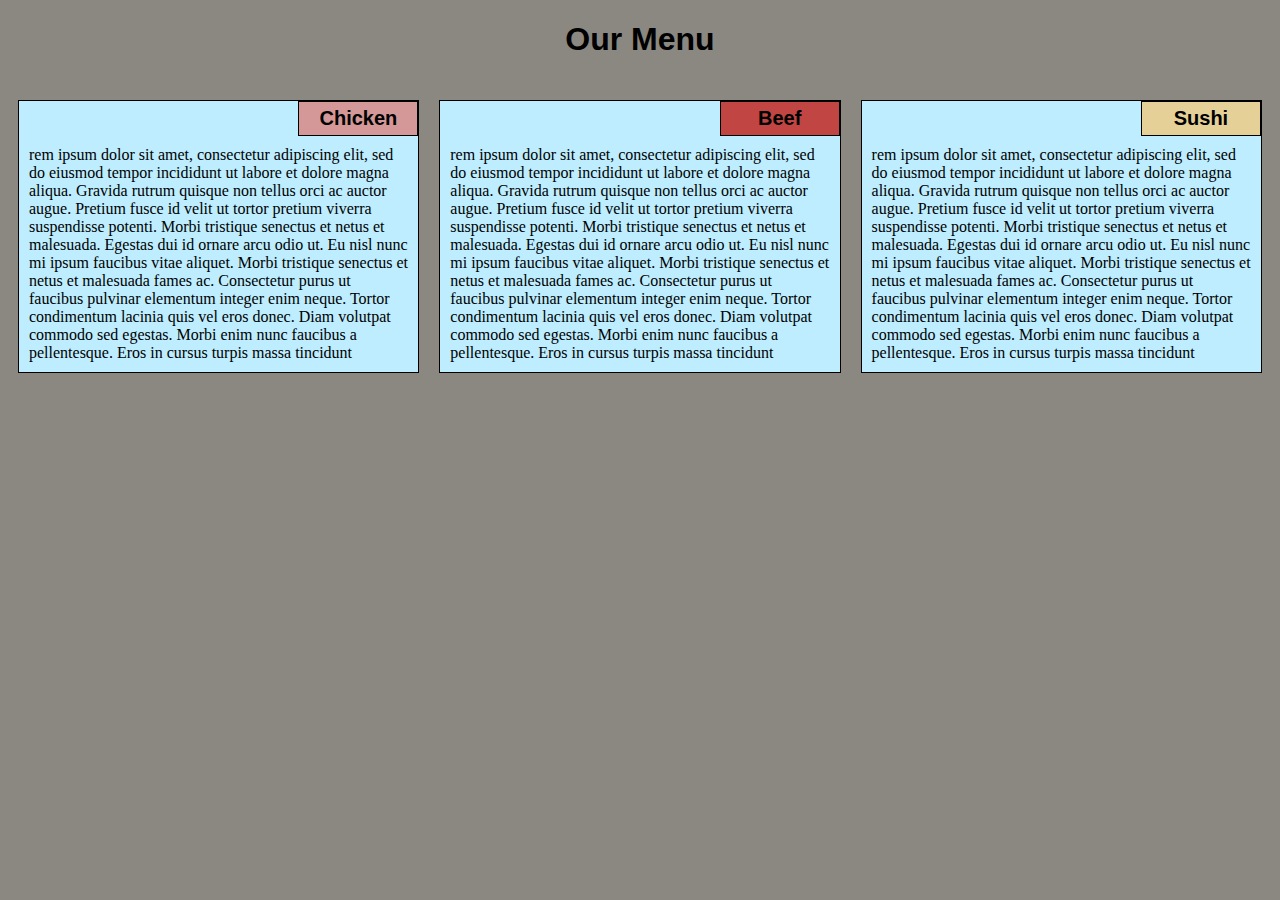
<file: Module2_solution/Html/index.html>
<!DOCTYPE html>
<html>
  <head>
    <meta charset=utf-8">
    <meta name="viewport" content="width=device-width, initial-scale=1">
    <link rel="stylesheet" href="/Module2_solution/Html/css/style.css">
    <title>Responsive Layout</title>
  
 </head>
      <body>
      <h1> Our Menu</h1>
 <div class="row">
         
     <div class="container col-lg-4 col-md-6 col-sm-12">
                                                            <section>
        <div id="p1">Chicken</div>
           <p>rem ipsum dolor sit amet, consectetur adipiscing elit, sed do eiusmod tempor incididunt ut labore et dolore magna aliqua. Gravida rutrum quisque non tellus orci ac auctor augue. Pretium fusce id velit ut tortor pretium viverra suspendisse potenti. Morbi tristique senectus et netus et malesuada. Egestas dui id ornare arcu odio ut. Eu nisl nunc mi ipsum faucibus vitae aliquet. Morbi tristique senectus et netus et malesuada fames ac. Consectetur purus ut faucibus pulvinar elementum integer enim neque. Tortor condimentum lacinia quis vel eros donec. Diam volutpat commodo sed egestas. Morbi enim nunc faucibus a pellentesque. Eros in cursus turpis massa tincidunt
                  
</p>
                  </section> </div>

     <div class="container col-lg-4 col-md-6 col-sm-12">
                                                            <section>
                                                            <div id="p2"> Beef</div>                     
         <p>rem ipsum dolor sit amet, consectetur adipiscing elit, sed do eiusmod tempor incididunt ut labore et dolore magna aliqua. Gravida rutrum quisque non tellus orci ac auctor augue. Pretium fusce id velit ut tortor pretium viverra suspendisse potenti. Morbi tristique senectus et netus et malesuada. Egestas dui id ornare arcu odio ut. Eu nisl nunc mi ipsum faucibus vitae aliquet. Morbi tristique senectus et netus et malesuada fames ac. Consectetur purus ut faucibus pulvinar elementum integer enim neque. Tortor condimentum lacinia quis vel eros donec. Diam volutpat commodo sed egestas. Morbi enim nunc faucibus a pellentesque. Eros in cursus turpis massa tincidunt</p>
               
                 </section>     </div>
     <div class="container col-lg-4 col-md-12 col-sm-12">
                                                            <section>
             <div id="p3">Sushi</div>
                <p>rem ipsum dolor sit amet, consectetur adipiscing elit, sed do eiusmod tempor incididunt ut labore et dolore magna aliqua. Gravida rutrum quisque non tellus orci ac auctor augue. Pretium fusce id velit ut tortor pretium viverra suspendisse potenti. Morbi tristique senectus et netus et malesuada. Egestas dui id ornare arcu odio ut. Eu nisl nunc mi ipsum faucibus vitae aliquet. Morbi tristique senectus et netus et malesuada fames ac. Consectetur purus ut faucibus pulvinar elementum integer enim neque. Tortor condimentum lacinia quis vel eros donec. Diam volutpat commodo sed egestas. Morbi enim nunc faucibus a pellentesque. Eros in cursus turpis massa tincidunt
                       </p></section></div>
 </div>
 </body>
 </html>
</file>
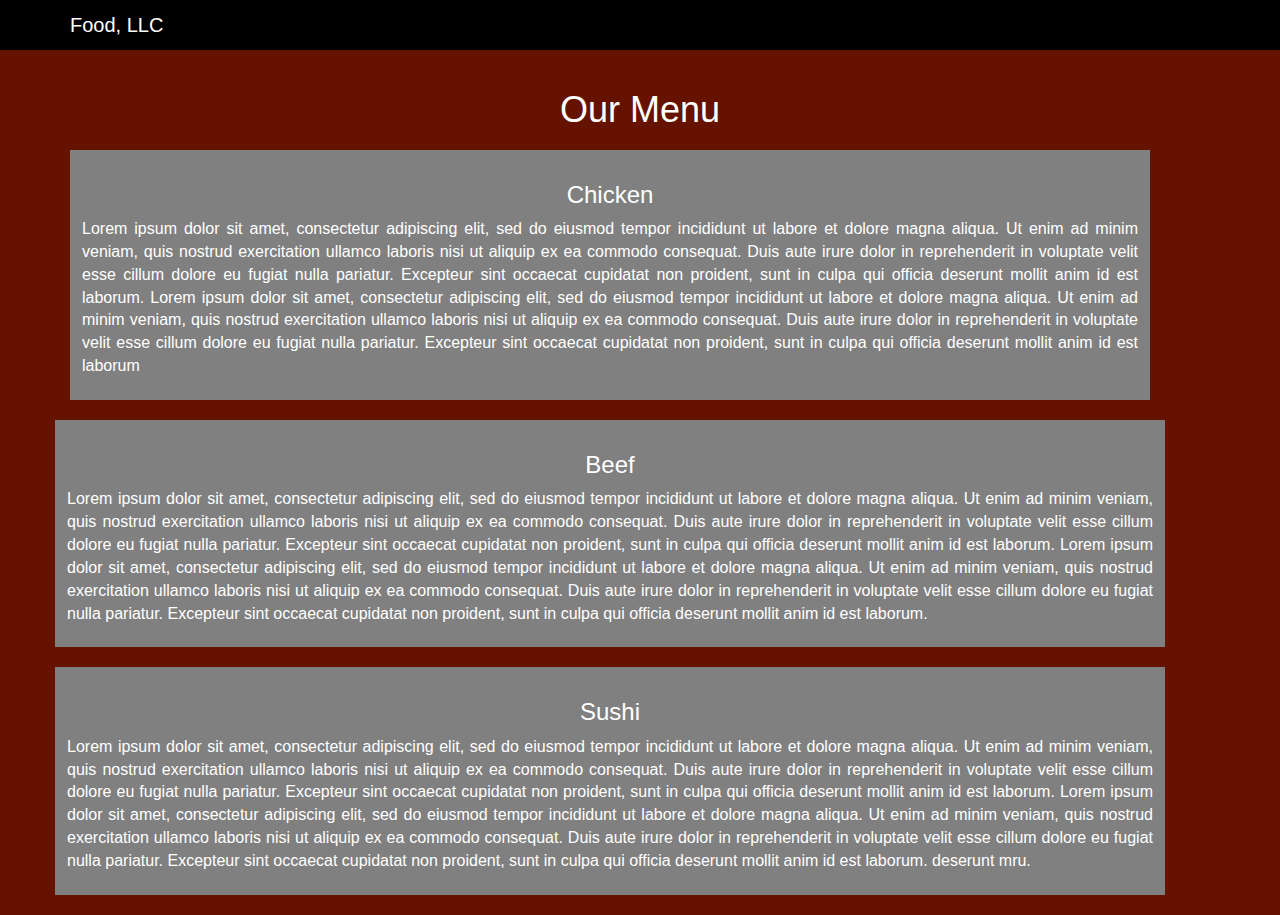
<file: Module3_Solution/html/index.html>
<!doctype html>
<html lang="en">
  <head>
    <meta charset="utf-8">
    <meta http-equiv="X-UA-Compatible" content="IE=edge">
    <meta name="viewport" content="width=device-width, initial-scale=1">

    <!-- HTML5 shim and Respond.js for IE8 support of HTML5 elements and media queries -->
    <!-- WARNING: Respond.js doesn't work if you view the page via file:// -->
    <!--[if lt IE 9]>
      <script src="https://oss.maxcdn.com/html5shiv/3.7.2/html5shiv.min.js"></script>
      <script src="https://oss.maxcdn.com/respond/1.4.2/respond.min.js"></script>
    <![endif]-->

    <title>Bootstrap Starter Page</title>
    <link rel="stylesheet" href="/Module3_Solution/html/css/bootstrap.min.css">
    <link rel="stylesheet" href="/Module3_Solution/html/css/style.css">
  </head>
<body>
<header>
  <nav id="header-nav" class="navbar navbar-default">
  <div class="container">
    <div class="navbar-header">
       <button class="navbar-toggle" type="button" data-toggle="collapse" data-target="#theNavbar" Aria-expanded="false">
         <span class="sr-only">Toggle navigation</span>
         <span class="icon-bar"></span>
         <span class="icon-bar"></span>
         <span class="icon-bar"></span>
       </button>
    </div>
 <a href="index.html" class="navbar-brand "><p>Food, LLC</p></a>

<div class= "collapse navbar-collapse" id="collapsable-nav">
    <ul id="nav-list" class="nav navbar-nav navbar-right visible-xs">
           <li><a href="#Beef">Beef</a></li>
        <li> <a href="#Chicken">Chicken</a></li>
        <li><a href="#Sushi">Sushi</a></li>
            </ul> 
             </div>
             </div>
           </nav>
  </header>
             <div id="main-content" class="container">
          <h1 class="text-center" id="home"> Our Menu</h1>
     
         <section class="row">
            <div class="col-md-4 col-sm-6 col-xs-12" id="chicken">
              <article>
              
<h3 class="text-center">Chicken</h3> <P>Lorem ipsum dolor sit amet, consectetur adipiscing elit, sed do eiusmod tempor incididunt ut labore et dolore magna aliqua. Ut enim ad minim veniam, quis nostrud exercitation ullamco laboris nisi ut aliquip ex ea commodo consequat. Duis aute irure dolor in reprehenderit in voluptate velit esse cillum dolore eu fugiat nulla pariatur. Excepteur sint occaecat cupidatat non proident, sunt in culpa qui officia deserunt mollit anim id est laborum. Lorem ipsum dolor sit amet, consectetur adipiscing elit, sed do eiusmod tempor incididunt ut labore et dolore magna aliqua. Ut enim ad minim veniam, quis nostrud exercitation ullamco laboris nisi ut aliquip ex ea commodo consequat. Duis aute irure dolor in reprehenderit in voluptate velit esse cillum dolore eu fugiat nulla pariatur. Excepteur sint occaecat cupidatat non proident, sunt in culpa qui officia deserunt mollit anim id est laborum
                <a href="#home" class="visible-xs visible-sm"> Back to Top</a></p>
</article>
</div>
<section class="row">
<div class="col-md-4 col-sm-6 col-xs-12" id="Beef">
<article>

<h3 class="text-center"> Beef</h3> <p>Lorem ipsum dolor sit amet, consectetur adipiscing elit, sed do eiusmod tempor incididunt ut labore et dolore magna aliqua. Ut enim ad minim veniam, quis nostrud exercitation ullamco laboris nisi ut aliquip ex ea commodo consequat. Duis aute irure dolor in reprehenderit in voluptate velit esse cillum dolore eu fugiat nulla pariatur. Excepteur sint occaecat cupidatat non proident, sunt in culpa qui officia deserunt mollit anim id est laborum. Lorem ipsum dolor sit amet, consectetur adipiscing elit, sed do eiusmod tempor incididunt ut labore et dolore magna aliqua. Ut enim ad minim veniam, quis nostrud exercitation ullamco laboris nisi ut aliquip ex ea commodo consequat. Duis aute irure dolor in reprehenderit in voluptate velit esse cillum dolore eu fugiat nulla pariatur. Excepteur sint occaecat cupidatat non proident, sunt in culpa qui officia deserunt mollit anim id est laborum.<a href="#home" class="visible-xs visible-sm"> Back to Top</a></p>
</article>
  
</div>
               </section>
<section class="row">
<div class="col-md-4 col-sm-6 col-xs-12" id="Sushi">
<article>
<h3 class="text-center">Sushi</h3>
<p>Lorem ipsum dolor sit amet, consectetur adipiscing elit, sed do eiusmod tempor incididunt ut labore et dolore magna aliqua. Ut enim ad minim veniam, quis nostrud exercitation ullamco laboris nisi ut aliquip ex ea commodo consequat. Duis aute irure dolor in reprehenderit in voluptate velit esse cillum dolore eu fugiat nulla pariatur. Excepteur sint occaecat cupidatat non proident, sunt in culpa qui officia deserunt mollit anim id est laborum. Lorem ipsum dolor sit amet, consectetur adipiscing elit, sed do eiusmod tempor incididunt ut labore et dolore magna aliqua. Ut enim ad minim veniam, quis nostrud exercitation ullamco laboris nisi ut aliquip ex ea commodo consequat. Duis aute irure dolor in reprehenderit in voluptate velit esse cillum dolore eu fugiat nulla pariatur. Excepteur sint occaecat cupidatat non proident, sunt in culpa qui officia deserunt mollit anim id est laborum. deserunt mru.<a href="#home" class="visible-xs visible-sm">Back to Top</a></p>
</article>
</div>
</section>
</div>
<script src="/Module3_Solution/html/js/jquery-2.1.4.min.js"></script>
<script src="/Module3_Solution/html/js/bootstrap.min.js"></script>
<script src="/Module3_Solution/html/js/script.js"></script>

</body>
</html>
</file>
<file: Module2_solution/Html/css/style.css>
* {
  box-sizing: border-box;
}

h1{
  text-align: center;
  font-family: Georgia, sans-serif;
}

body {
background-color: #8a8881;
}

p {
  margin: 0px;
  padding: 10px;
}


.container {
  border: none;
  margin-left: auto;
  margin-right: auto;
  margin-top: 10px;
  margin-bottom: 10px;
  padding: 10px;
  
}
 
section { 
border: 1px solid black;
background-color: #bdedff;
width: 100%
height: 200px
font-family: Georgia;
color: black;
position: relative;
overflow: auto;
}

#p1 {
  border: 1px solid black;
  background-color: #D59898;
  font-weight: bold;
  width: 30%;
  margin-left: 70%;
  margin-bottom: 0;
  margin-top: 0;
  font-size: 125%;
  padding: 5px;
  text-align: center;
  font-family: sans-serif,  Arial, Helvetica;

}
#p2 {
  border: 1px solid black;
  background-color: #C14543;
  font-weight: bold;
  width: 30%;
  margin-left: 70%;
  margin-bottom: 0;
  margin-top: 0;
  font-size: 125%;
  padding: 5px;
  text-align: center;
  font-family: sans-serif, Arial, Helvetica;

}
#p3 {
  border: 1px solid black;
 background-color: #E5D198;
  font-weight: bold;
  width: 30%;
  margin-left: 70%;
  margin-bottom: 0;
  margin-top: 0;
  font-size: 125%;
  padding: 5px;
  text-align: center;
  font-family: sans-serif, Arial, Helvetica;

}


.row {
  width: 100%;

}


/******** Large devices ********/
@media (min-width: 992px) {
  .col-lg-1, .col-lg-2, .col-lg-3, .col-lg-4, .col-lg-5, .col-lg-6, .col-lg-7, .col-lg-8, .col-lg-9, .col-lg-10, .col-lg-11, .col-lg-12 {
    float: left;
  }
  .col-lg-1 {
    width: 8.33%;
  }
  .col-lg-2 {
    width: 16.66%;
  }
  .col-lg-3 {
    width: 25%;
  }
  .col-lg-4 {
    width: 33.33%;
  
  }
  .col-lg-5 {
    width: 41.66%;
  }
  .col-lg-6 {
    width: 50%;
  }
  .col-lg-7 {
    width: 58.33%;
  }
  .col-lg-8 {
    width: 66.66%;
  }
  .col-lg-9 {
    width: 74.99%;
  }
  .col-lg-10 {
    width: 83.33%;
  }
  .col-lg-11 {
    width: 91.66%;
  }
  .col-lg-12 {
    width: 100%;
  }

  
}

/******** Medium devices ********/
@media (min-width: 768px) and (max-width: 991px) {
  .col-md-1, .col-md-2, .col-md-3, .col-md-4, .col-md-5, .col-md-6, .col-md-7, .col-md-8, .col-md-9, .col-md-10, .col-md-11, .col-md-12 {
    float: left;
   
  }
  .col-md-1 {
    width: 8.33%;
  }
  .col-md-2 {
    width: 16.66%;
  }
  .col-md-3 {
    width: 25%;
  }
  .col-md-4 {
    width: 33.33%;
  }
  .col-md-5 {
    width: 41.66%;
  }
  .col-md-6 {
    width: 50%;
  }
  .col-md-7 {
    width: 58.33%;
  }
  .col-md-8 {
    width: 66.66%;
  }
  .col-md-9 {
    width: 74.99%;
  }
  .col-md-10 {
    width: 83.33%;
  }
  .col-md-11 {
    width: 91.66%;
  }
  .col-md-12 {
    width: 100%;
  }
}

/******** Mobile only ********/
@media (max-width: 768px) {
  .col-sm-1, .col-sm-2, .col-sm-3, .col-sm-4, .col-sm-5, .col-sm-6, .col-sm-7, .col-sm-8, .col-sm-9, .col-sm-10, .col-sm-11, .col-sm-12 {
    float: left;
  }
  .col-sm-1 {
    width: 8.33%;
  }
  .col-sm-2 {
    width: 16.66%;
  }
  .col-sm-3 {
    width: 25%;
  }
  .col-sm-4 {
    width: 33.33%;
  
  }
  .col-sm-5 {
    width: 41.66%;
  }
  .col-sm-6 {
    width: 50%;
  }
  .col-sm-7 {
    width: 58.33%;
  }
  .col-sm-8 {
    width: 66.66%;
  }
  .col-sm-9 {
    width: 74.99%;
  }
  .col-sm-10 {
    width: 83.33%;
  }
  .col-sm-11 {
    width: 91.66%;
  }
  .col-sm-12 {
    width: 99.99%;
  }

  
}
</file>
<file: Module3_Solution/html/css/style.css>
body {
font-size: 16px;
color: white;
background-color: #661200;
}

#header-nav {
background-color: black;
border-radius: 0;
border: 0;
color: white;
}

.navbar-brand p {
color: white;
font-size: 20px;
}

.navbar-brand a:focus, .navbar-brand a:hover {
text-decoration: none;
}

#nav-list a {
color: white;
text-align: center;
}

#nav-list a:hover {
background-color: #8243d6;
}

#home {
margin-bottom: 20px;
}


.row {
position: relative;
float: left;
}

.row > div > article { 
 background-color: gray;
 text-align: justify;
 margin-bottom: 20px;
 padding: 12px;
 color: white;
 width: 300%;
 }

@media (max-width: 767px) {
.row > div > article {
width: 80%;
margin: 20px auto 0;
}
}
</file>
